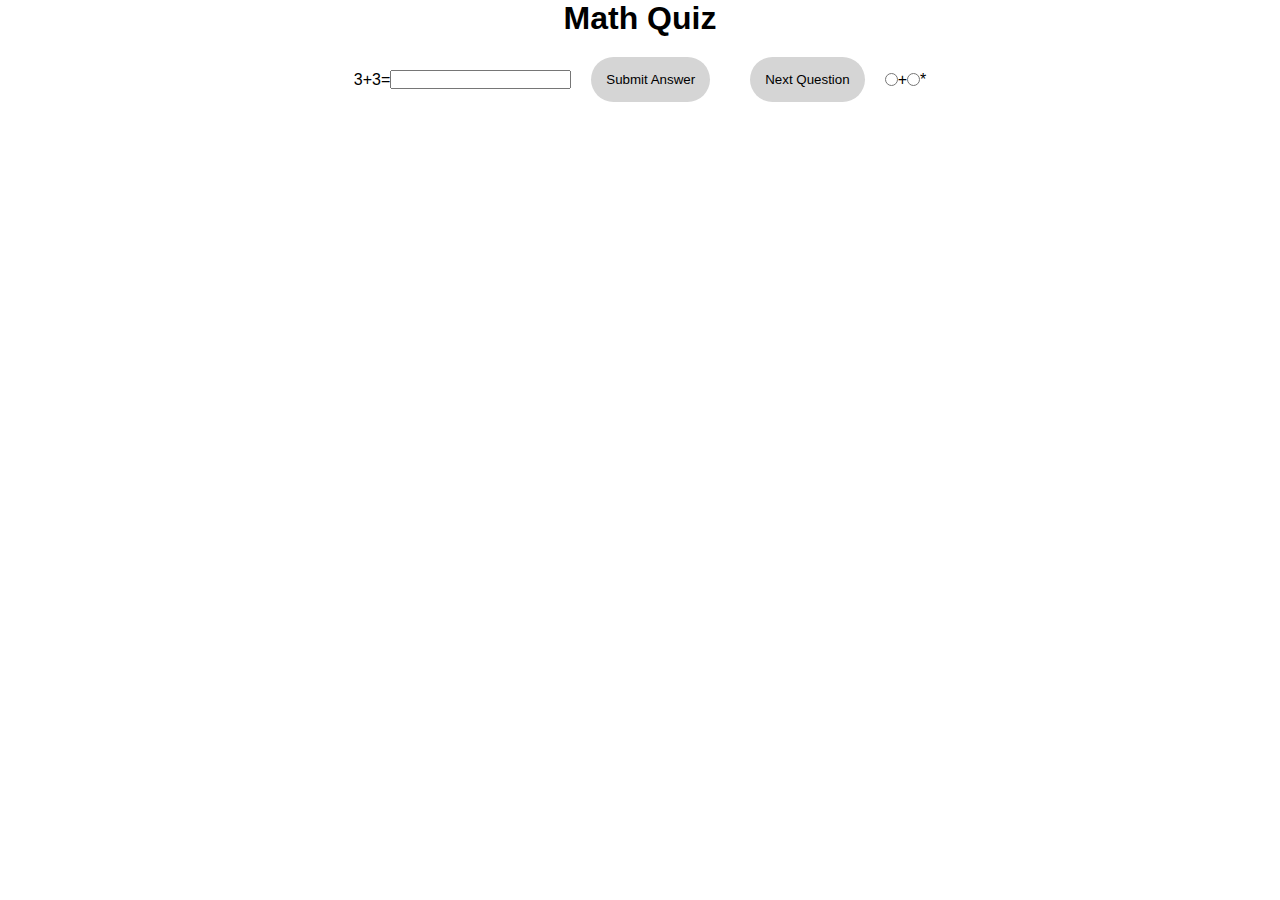
<file: Week 2 JavaScript/Math Quiz/index.html>
<!DOCTYPE html>
<html lang="en">
  <head>
    <meta charset="UTF-8" />
    <meta http-equiv="X-UA-Compatible" content="IE=edge" />
    <meta name="viewport" content="width=device-width, initial-scale=1.0" />
    <link rel="stylesheet" href="style.css" />
    <title>Math Quiz</title>
  </head>
  <body>
    <h1>Math Quiz</h1>
    <div id="wrapper">
      <span id="number-a"></span><span id="operator">+</span
      ><span id="number-b"></span>=
      <input type="number" id="answer-input" />
      <button id="submit-button">Submit Answer</button>
      <button id="next-question">Next Question</button>
      <input type="radio" id="add" name="radio-buttons" value="Add" />
      <label for="add">+</label><br />

      <input type="radio" id="multiply" name="radio-buttons" value="Multiply" />
      <label for="multiply">*</label><br />
      <div id="right-or-wrong"></div>
    </div>

    <script src="script.js"></script>
  </body>
</html>
</file>
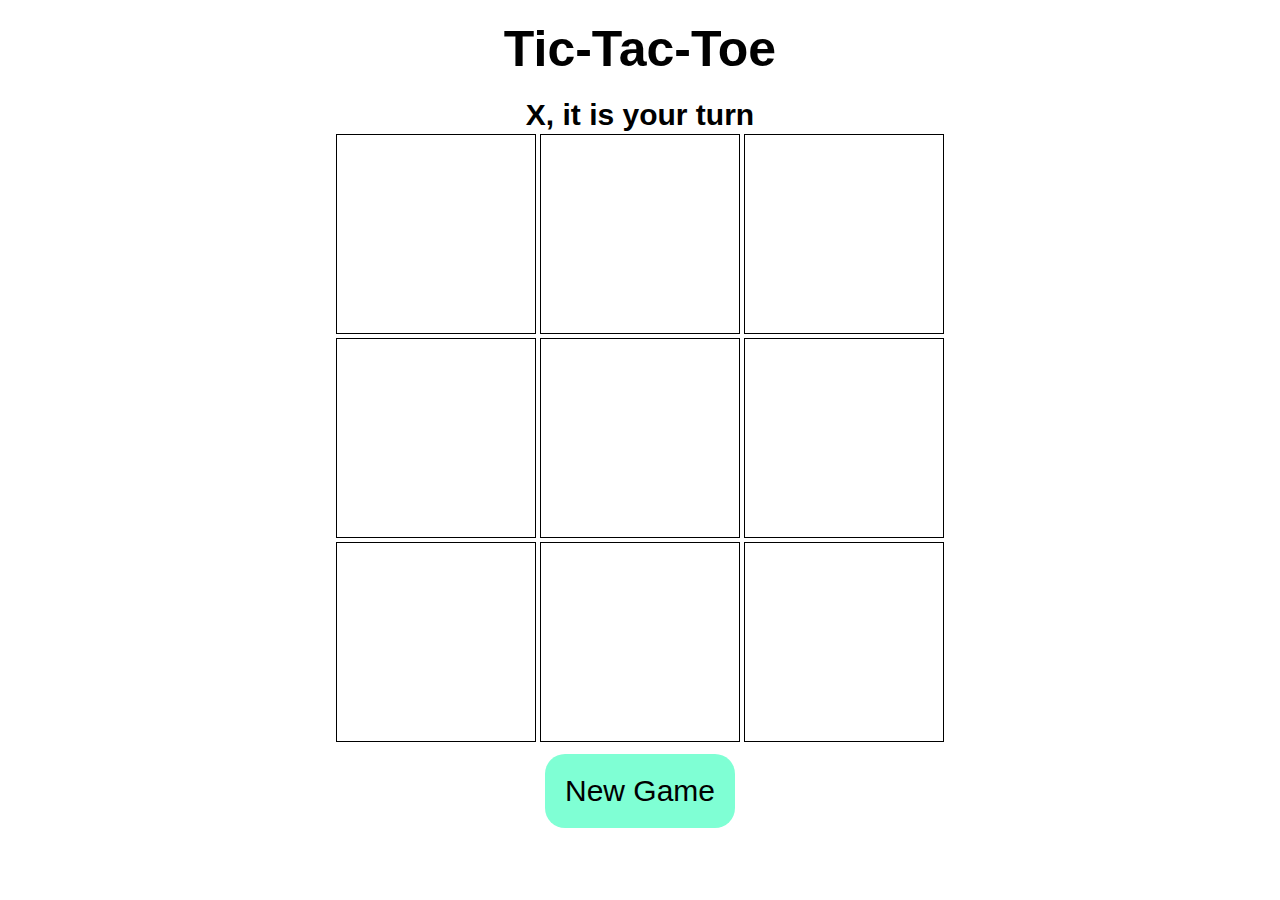
<file: Week 2 JavaScript/tictactoe in class/index.html>
<!DOCTYPE html>
<html lang="en">
  <head>
    <meta charset="UTF-8" />
    <meta http-equiv="X-UA-Compatible" content="IE=edge" />
    <meta name="viewport" content="width=device-width, initial-scale=1.0" />
    <link rel="stylesheet" href="style.css" />
    <title>Tic Tac Toe</title>
  </head>
  <body>
    <div id="wrapper">
      <h1>Tic-Tac-Toe</h1>
      <h4 id="player-turn"></h4>
      <div id="board">
        <div class="row">
          <div class="tile row1 col1 diag1"></div>
          <div class="tile row1 col2"></div>
          <div class="tile row1 col3 diag2"></div>
        </div>
        <div class="row">
          <div class="tile row2 col1"></div>
          <div class="tile row2 col2 diag1 diag2"></div>
          <div class="tile row2 col3"></div>
        </div>
        <div class="row">
          <div class="tile row3 col1 diag2"></div>
          <div class="tile row3 col2"></div>
          <div class="tile row3 col3 diag1"></div>
        </div>
      </div>
      <span id="error-text"></span>
      <button id="new-game">New Game</button>
    </div>
    <script src="script.js"></script>
  </body>
</html>
</file>
<file: Week 2 JavaScript/Math Quiz/style.css>
* {
    box-sizing: border-box;
    margin: 0;
    padding: 0;
    font-family: sans-serif;
}

h1 {
    display: flex;
    justify-content: center;
}

#wrapper {
    display: flex;
    justify-content: center;
    align-items: center;
}

#submit-button {
    margin: 20px;
    padding: 15px;
    background-color: rgb(213, 213, 213);
    border-radius: 50px;
    border: none;
}

#next-question {
    margin: 20px;
    padding: 15px;
    background-color: rgb(213, 213, 213);
    border-radius: 50px;
    border: none;
}

#right-or-wrong {
    font-size: 20px;
}
</file>
<file: Week 2 JavaScript/tictactoe in class/style.css>
* {
    box-sizing: border-box;
    margin: 0;
    padding: 0;
    font-family: sans-serif;
}

.row {
    display: flex;
}

.tile {
    border: 1px solid rgb(0, 0, 0);
    cursor: pointer;
    font-size: 85px;
    height: 200px;
    line-height: 200px;
    margin: 2px;
    text-align: center;
    width: 200px;
}

#error-text {
    color: red;
    font-size: 20px;
    height: 100%;
}

#wrapper {
    display: flex;
    flex-direction: column;
    justify-content: center;
    align-items: center;
}

h1 {
    padding: 20px;
    padding-bottom: 20px;
    font-size: 50px;
}

#player-turn {
    font-size: 30px;
}

#new-game {
    padding: 20px;
    background-color: aquamarine;
    border: none;
    border-radius: 20px;    
    font-size: 30px;
    margin: 10px;
}

.x {
    background-color: rgb(255, 179, 0);
    color: white;
}

.o {
    background-color: rgb(0, 42, 255);
    color: white;
}

.win {
    color: green;
}
</file>
